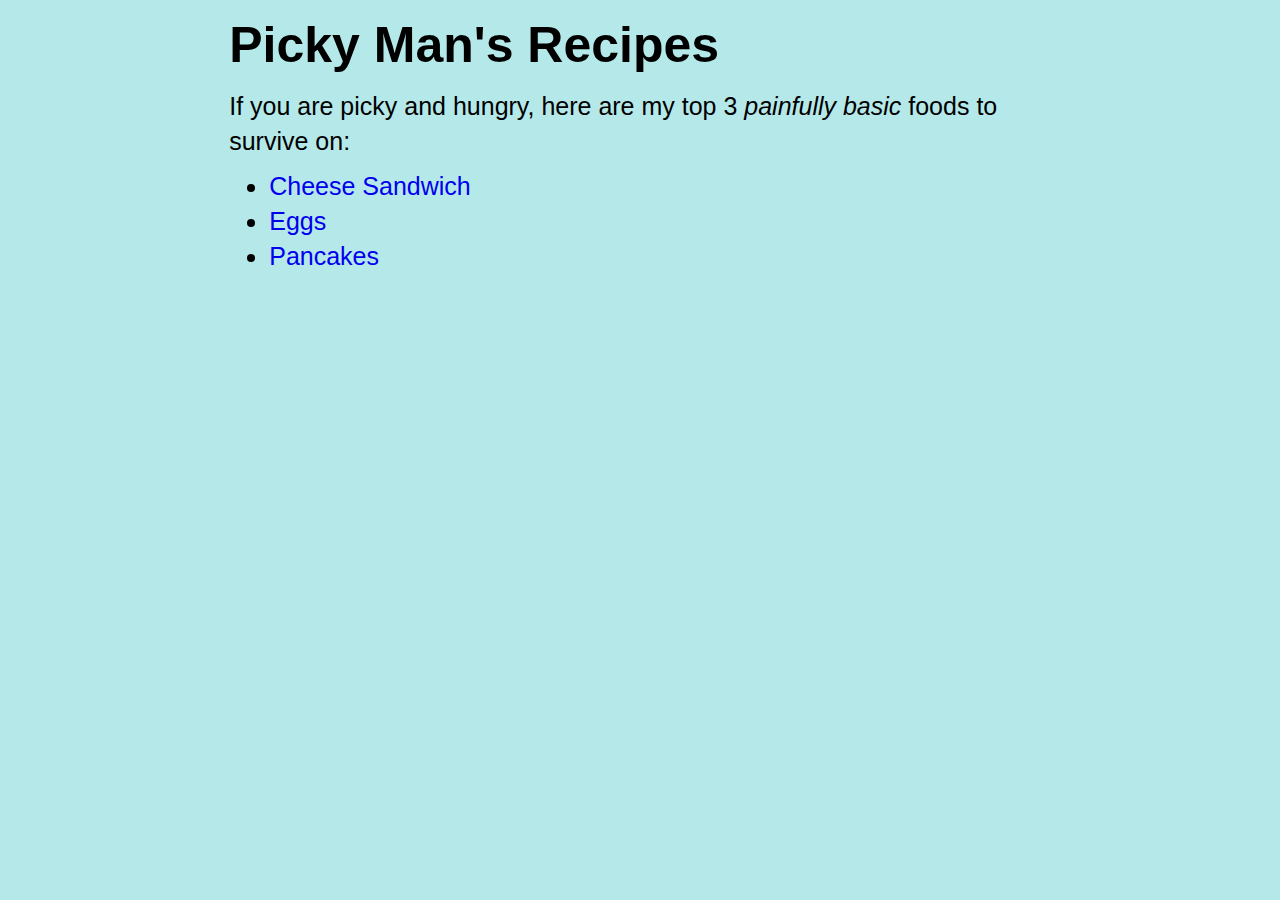
<file: index.html>
<!DOCTYPE html>
<html lang="en">
<head>
    <meta charset="UTF-8">
    <meta http-equiv="X-UA-Compatible" content="IE=edge">
    <meta name="viewport" content="width=device-width, initial-scale=1.0">
    <link rel="stylesheet" type="text/css" href="style.css">
    <title>Picky Man's Recipes: Home</title>
</head>
<body>
<div class="body-wrapper">
    <h1>Picky Man's Recipes</h1>
    <p>If you are picky and hungry, here are my top 3 <em>painfully basic</em> foods to survive on:</p>
    <ul>
        <li><a href="./recipes/cheese-sandwich.html">Cheese Sandwich</a></li>
        <li><a href="./recipes/eggs.html">Eggs</a></li>
        <li><a href="./recipes/pancakes.html">Pancakes</a></li>
    </ul>
</div>
<!-- <button>test to remove</button> -->
</body>
</html>
</file>
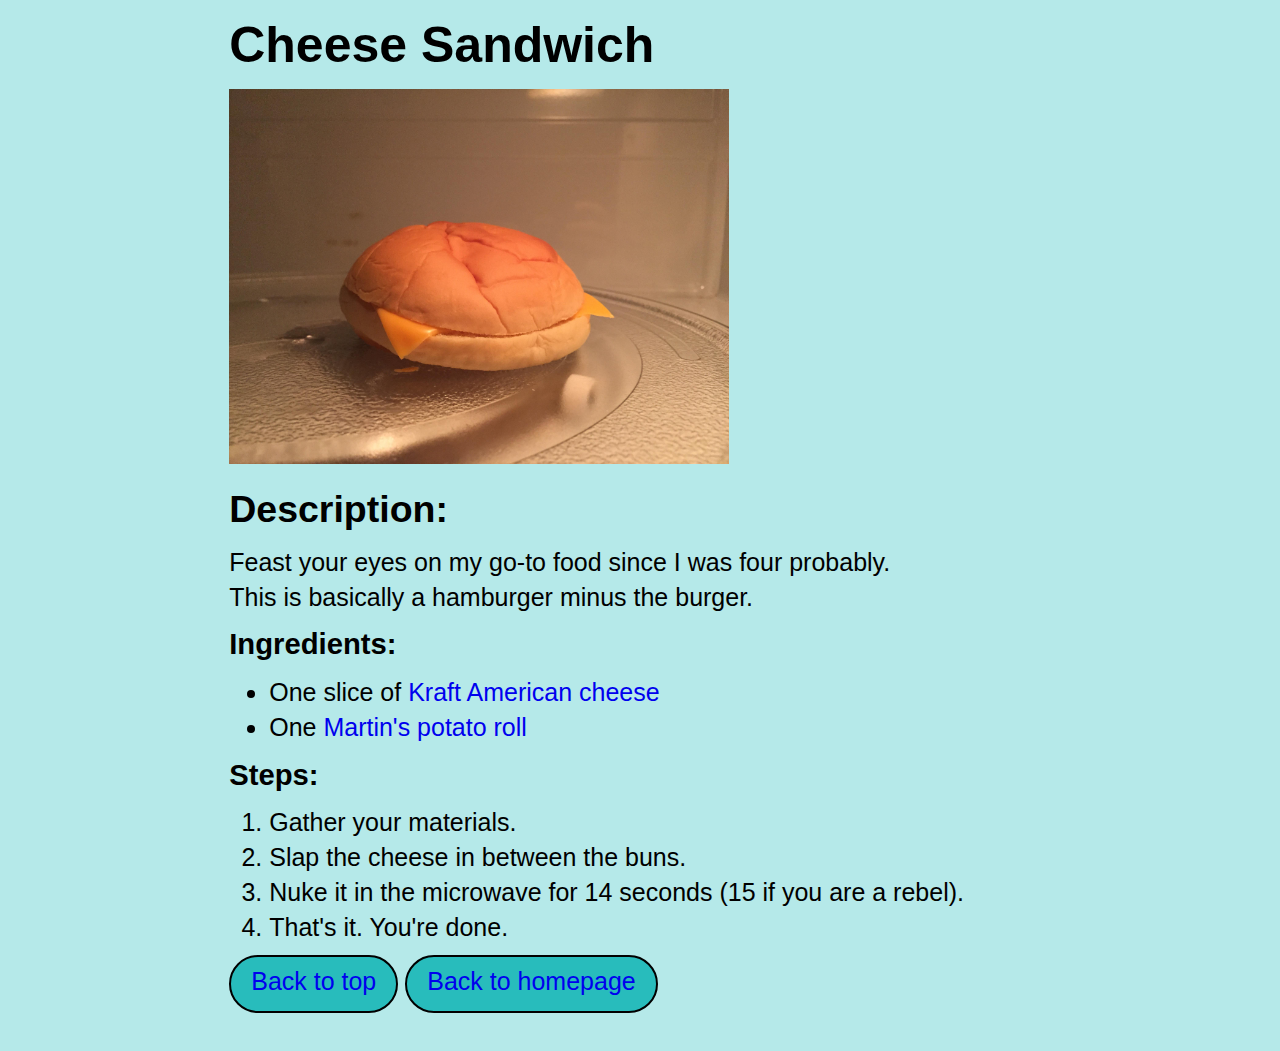
<file: recipes/cheese-sandwich.html>
<!DOCTYPE html>
<html lang="en">
<head>
    <meta charset="UTF-8">
    <meta http-equiv="X-UA-Compatible" content="IE=edge">
    <meta name="viewport" content="width=device-width, initial-scale=1.0">
    <link rel="stylesheet" type="text/css" href="../style.css">
    <title>Cheese Sandwich</title>
</head>
<body>
<div class="body-wrapper">
    <h1>Cheese Sandwich</h1>
    <!-- <button><a href="../index.html">Back to homepage</a></button> -->
    <div class="food-image">
        <img src="../images/cheese-sandwich.jpg" alt="cheese sandwich">
    </div>
    <h2>Description:</h2>
    <p>Feast your eyes on my go-to food since I was four probably.
    <br>This is basically a hamburger minus the burger.
    </p>
    <h3>Ingredients:</h3>
    <ul>
        <li>One slice of <a href="https://www.walmart.com/ip/Kraft-Singles-American-Slices-16-ct-Pack/11964619" target="_blank">Kraft American cheese</a></li>
        <li>One <a href="https://www.walmart.com/ip/Martin-s-Potato-Rolls-8-Ct-Sandwich-Rolls-3-Bags/797461988?wmlspartner=wlpa&selectedSellerId=4617&adid=22222222227000000000&wl0=&wl1=g&wl2=c&wl3=42423897272&wl4=aud-393207457166:pla-51320962143&wl5=9008156&wl6=&wl7=&wl8=&wl9=pla&wl10=113842100&wl11=online&wl12=797461988_4617&veh=sem&gclid=EAIaIQobChMIq-XL_N6O_AIVA7_ICh1BSgdcEAQYAiABEgI7W_D_BwE" target="_blank">Martin's potato roll</a></li>
    </ul>
    <h3>Steps:</h3>
    <ol>
        <li>Gather your materials.</li>
        <li>Slap the cheese in between the buns.</li>
        <li>Nuke it in the microwave for 14 seconds (15 if you are a rebel).</li>
        <li>That's it. You're done.</li>
    </ol>
    <button><a href="#">Back to top</a></button>
    <button><a href="../index.html">Back to homepage</a></button>
</div>
</body>
</html>
</file>
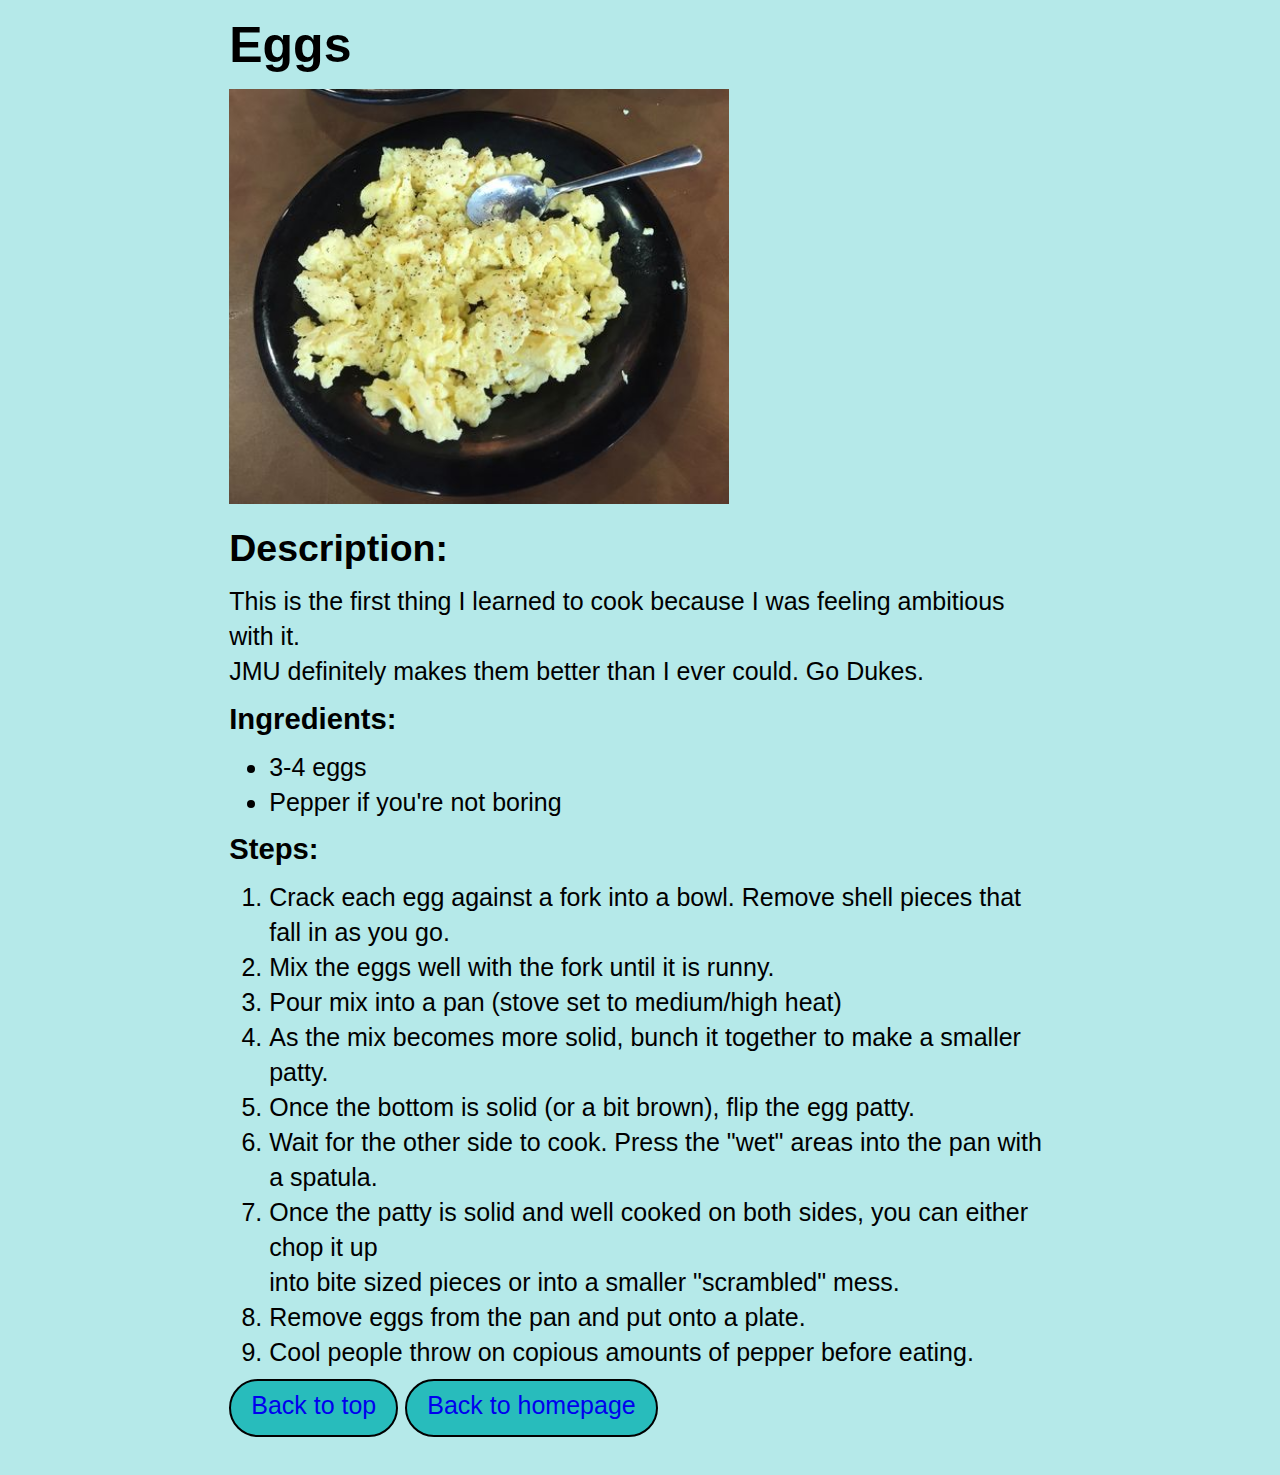
<file: recipes/eggs.html>
<!DOCTYPE html>
<html lang="en">
<head>
    <meta charset="UTF-8">
    <meta http-equiv="X-UA-Compatible" content="IE=edge">
    <meta name="viewport" content="width=device-width, initial-scale=1.0">
    <link rel="stylesheet" type="text/css" href="../style.css">
    <title>Eggs</title>
</head>
<body>
<div class="body-wrapper">
    <h1>Eggs</h1>
    <!-- <button><a href="../index.html">Back to homepage</a></button> -->
    <div class="food-image">
        <img src="../images/eggs.jpg" alt="JMU's scrambled eggs">
    </div>
    <h2>Description:</h2>
    <p>This is the first thing I learned to cook because I was feeling ambitious with it.
    <br>JMU definitely makes them better than I ever could. Go Dukes.
    </p>
    <h3>Ingredients:</h3>
    <ul>
        <li>3-4 eggs</li>
        <li>Pepper if you're not boring</li>
    </ul>
    <h3>Steps:</h3>
    <ol>
        <li>Crack each egg against a fork into a bowl. Remove shell pieces that fall in as you go.</li>
        <li>Mix the eggs well with the fork until it is runny.</li>
        <li>Pour mix into a pan (stove set to medium/high heat)</li>
        <li>As the mix becomes more solid, bunch it together to make a smaller patty.</li>
        <li>Once the bottom is solid (or a bit brown), flip the egg patty.</li>
        <li>Wait for the other side to cook. Press the "wet" areas into the pan with a spatula.</li>
        <li>Once the patty is solid and well cooked on both sides, you can either chop it up 
            <br>into bite sized pieces or into a smaller "scrambled" mess. </li>
        <li>Remove eggs from the pan and put onto a plate.</li>
        <li>Cool people throw on copious amounts of pepper before eating.</li>
    </ol>
    <button><a href="#">Back to top</a></button>
    <button><a href="../index.html">Back to homepage</a></button>
</div>
</body>
</html>
</file>
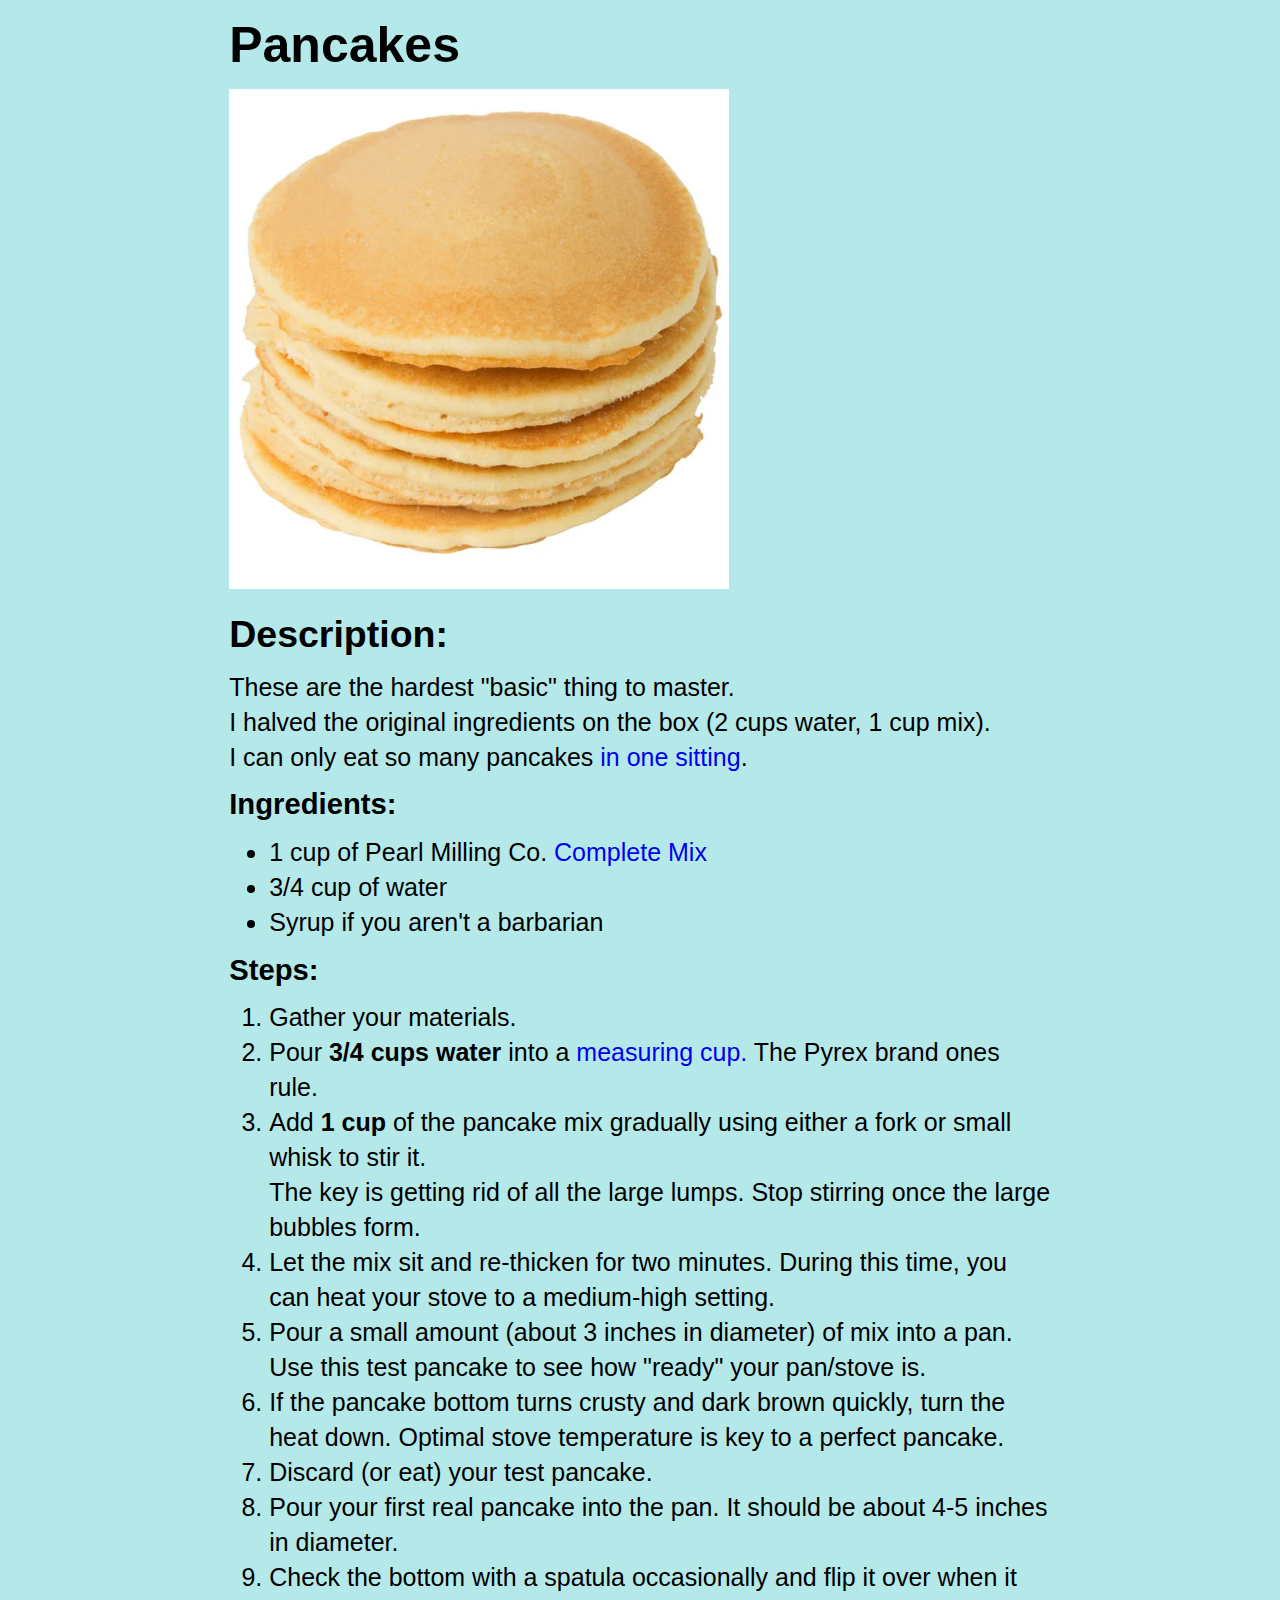
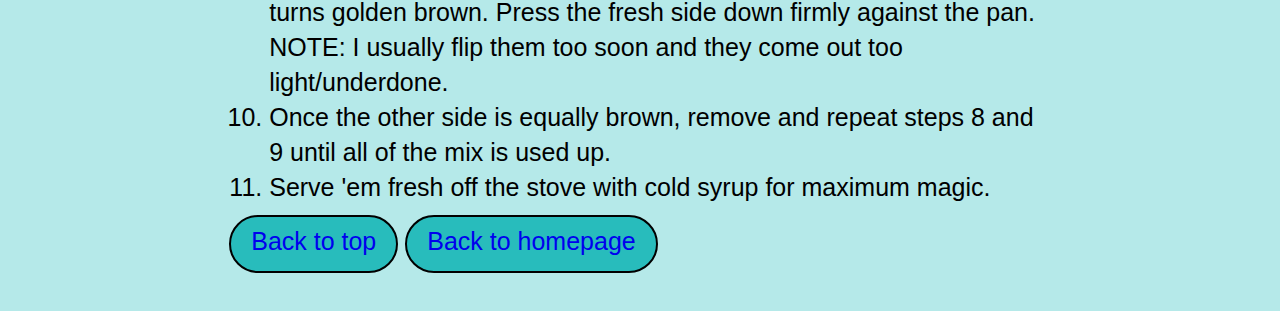
<file: recipes/pancakes.html>
<!DOCTYPE html>
<html lang="en">
<head>
    <meta charset="UTF-8">
    <meta http-equiv="X-UA-Compatible" content="IE=edge">
    <meta name="viewport" content="width=device-width, initial-scale=1.0">
    <link rel="stylesheet" type="text/css" href="../style.css">
    <title>Pancakes</title>
</head>
<body>
<div class="body-wrapper">
    <h1>Pancakes</h1>
    <!-- <button><a href="../index.html">Back to homepage</a></button> -->
    <div class="food-image">
        <img src="../images/pancakes.webp" alt="stock image of pancakes">
    </div>
    <h2>Description:</h2>
    <p>These are the hardest "basic" thing to master.
    <br>I halved the original ingredients on the box (2 cups water, 1 cup mix). 
    <br>I can only eat so many pancakes <a href="https://youtu.be/2HlS24uvVYc?t=48" target="_blank">in one sitting</a>.
    </p>
    <h3>Ingredients:</h3>
    <ul>
        <li>1 cup of Pearl Milling Co. <a href="https://www.walmart.com/ip/Pearl-Milling-Company-Complete-Pancake-Mix-32-oz/851219954?wmlspartner=wlpa&selectedSellerId=0&wl13=1904&adid=22222222227000000000&wl0=&wl1=g&wl2=c&wl3=42423897272&wl4=aud-393207457166:pla-51320962143&wl5=9007584&wl6=&wl7=&wl8=&wl9=pla&wl10=8175035&wl11=local&wl12=851219954&veh=sem&gclid=EAIaIQobChMI9-Prn-OO_AIVA7jICh1uKwleEAQYByABEgIiyfD_BwE" target="_blank">Complete Mix</a></li>
        <li>3/4 cup of water</li>
        <li>Syrup if you aren't a barbarian</li>
    </ul>
    <h3>Steps:</h3>
    <ol>
        <li>Gather your materials.</li>
        <li>Pour <strong>3/4 cups water</strong> into a <a href="https://www.amazon.com/Pyrex-Measuring-Cups-3-Piece-Clear/dp/B00M2J7PCI" target="_blank">measuring cup.</a> The Pyrex brand ones rule.</li>
        <li>Add <strong>1 cup</strong> of the pancake mix gradually using either a fork or small whisk to stir it.
            <br>The key is getting rid of all the large lumps. Stop stirring once the large bubbles form.</li>
        <li>Let the mix sit and re-thicken for two minutes. During this time, you can heat your stove to a medium-high setting.</li>
        <li>Pour a small amount (about 3 inches in diameter) of mix into a pan. Use this test pancake to see how "ready" your pan/stove is.</li>
        <li>If the pancake bottom turns crusty and dark brown quickly, turn the heat down. Optimal stove temperature is key to a perfect pancake.</li>
        <li>Discard (or eat) your test pancake.</li>
        <li>Pour your first real pancake into the pan. It should be about 4-5 inches in diameter.</li>
        <li>Check the bottom with a spatula occasionally and flip it over when it turns golden brown. Press the fresh side down firmly against the pan.
            <br>NOTE: I usually flip them too soon and they come out too light/underdone.
        </li>
        <li>Once the other side is equally brown, remove and repeat steps 8 and 9 until all of the mix is used up.</li>
        <li>Serve 'em fresh off the stove with cold syrup for maximum magic.</li>
    </ol>
    <button><a href="#">Back to top</a></button>
    <button><a href="../index.html">Back to homepage</a></button>
</div>
</body>
</html>
</file>
<file: style.css>
/*=================BASE STYLE=================*/
body {
	font-family: "Helvetica Neue", Arial, sans-serif;
	font-size: 25px;
	line-height: 1.4;
    background-color: rgb(181, 233, 233);
}

.food-image img {
    width: 500px;
    height: auto;
}

.body-wrapper {
    /* margin-left: 10rem;
    margin-bottom: 5rem; */
    margin: 0 auto;
    width: 65%;
}

.body-wrapper button {
    font-size: inherit;
    text-align: center;
    background-color: rgb(40, 188, 188);
    border: 2px solid black;
    border-radius: 50px;
    padding: 10px 20px 15px 20px;
    text-decoration: none;
    display: inline-block;
    /* margin-top: 50px; */
    margin-bottom: 30px;
}
/* remove all underlines from links */
a {
    text-decoration: none;
}
a:hover {
    color:rgb(16, 63, 63);
    font-weight: 700;
}

.body-wrapper h1, h2, h3 {
    margin-top: 0.6rem;
    margin-bottom: 0.6rem;
}

.body-wrapper p, ol, ul {
    margin-top: 0.6rem;
    margin-bottom: 0.6rem;
}
</file>
